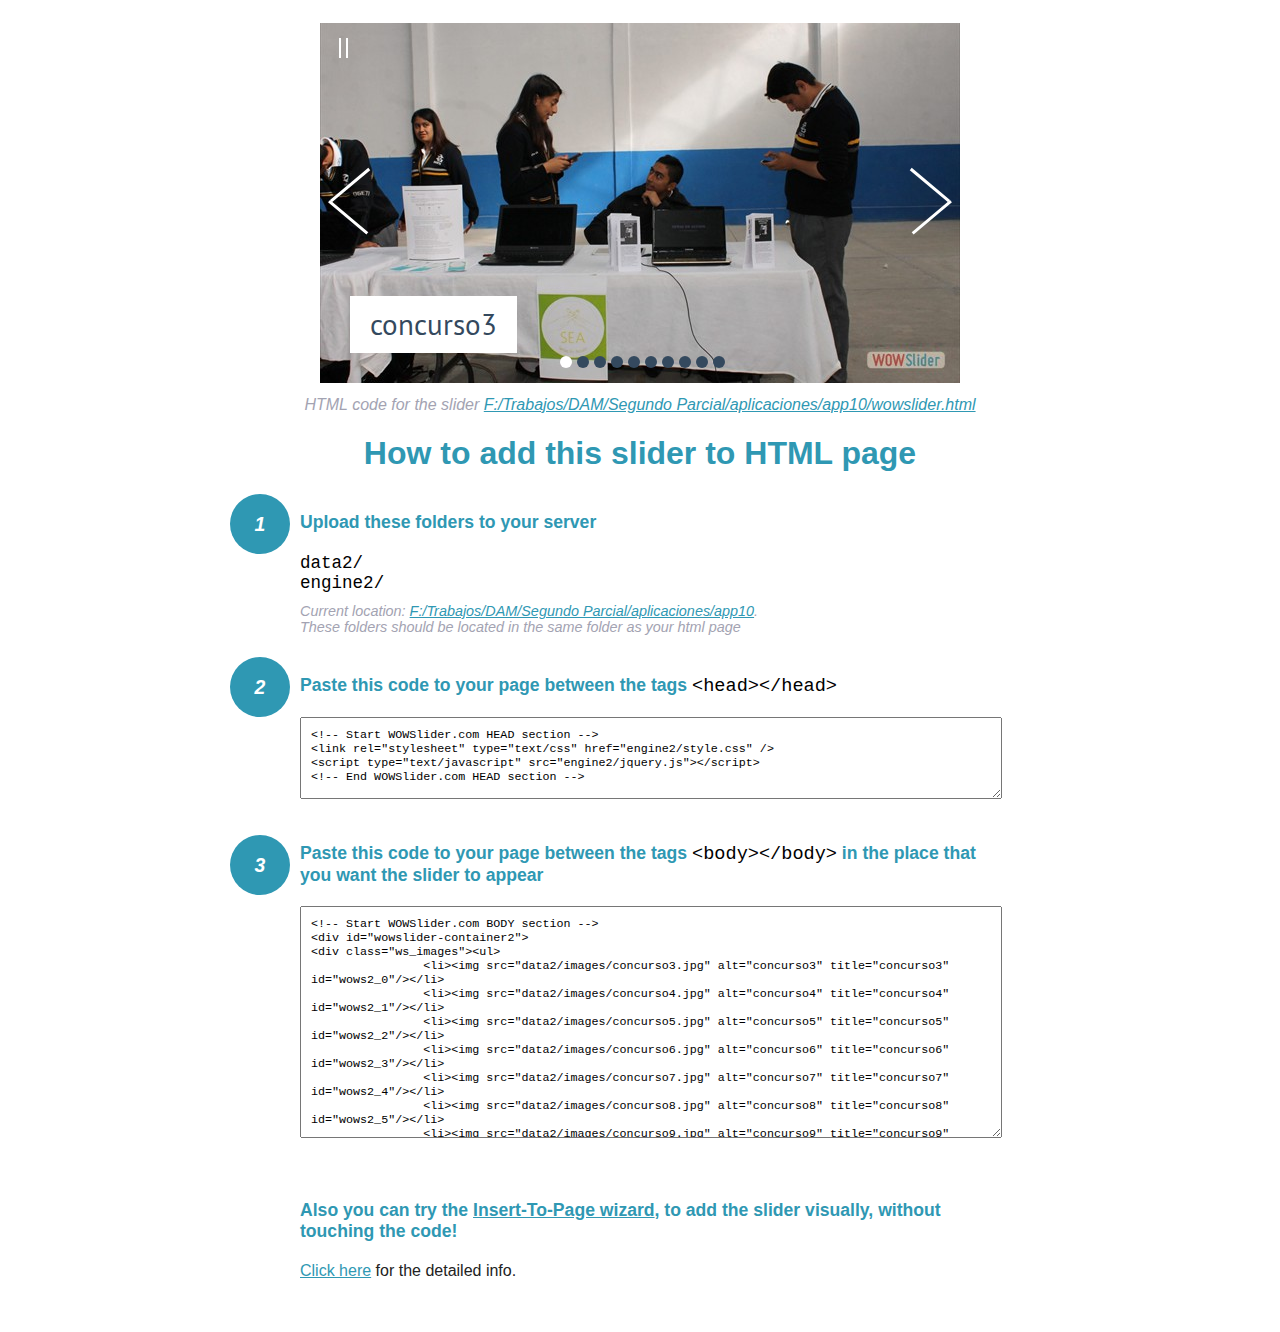
<file: wowslider-howto.html>
<!DOCTYPE html>
<html>
<head>
	<title>WOWSlider</title>
	<meta http-equiv="content-type" content="text/html; charset=utf-8" />
	<meta name="description" content="WOWSlider" />
	
	<!-- Start WOWSlider.com HEAD section --> <!-- add to the <head> of your page -->
	<link rel="stylesheet" type="text/css" href="engine2/style.css" />
	<script type="text/javascript" src="engine2/jquery.js"></script>
	<!-- End WOWSlider.com HEAD section -->


<style>
.instuction {
	font-family: sans-serif, Arial;
	display: block;
	margin: 0 auto;
	max-width: 820px;
	width: 100%;
	padding: 0 70px;
	color: #222;
	-webkit-box-sizing: border-box;
	-moz-box-sizing: border-box;
	box-sizing: border-box;
}
.instuction h1 img {
	max-width: 170px;
	vertical-align: middle;
	margin-bottom: 10px;
}
.instuction h1 {
	color: #2F98B3;
	text-align: center;
}
.instuction h2 {
	position: relative;
	font-size: 1.1em;
	color: #2F98B3;
	margin-bottom: 20px;
	margin-top: 40px;
}
.instuction h2 span.num {
	position: absolute;
	left: -70px;
	top: -18px;
	display: inline-block;
	vertical-align: middle;
	font-style: italic;
	font-size: 1.1em;
	width: 60px;
	height: 60px;
	line-height: 60px;
	text-align: center;
	background: #2F98B3;
	color: #fff;
	border-radius: 50%;
}
.instuction .mono {
	color: #000;
	font-family: monospace;
	font-size: 1.3em;
	font-weight: normal;
}
.instuction li.mono {
	font-size: 1.5em;
}

.instuction ul {
	font-size: 0.9em;
	margin-top: 0;
	padding-left: 0;
	list-style: none;
}
.instuction .note {
	color: #A3A3B2;
	font-style: italic;
	padding-top: 10px;
}
.instuction p.note {
	text-align: center;
	padding-top: 0;
	margin-top: 4px;
}
.instuction textarea {
	font-size: 0.9em;
	min-height: 60px;
	padding: 10px;
	margin: 0;
	overflow: auto;
	max-width: 100%;
	width: 100%;
}
.instuction a,
.instuction a:visited {
	color: #2F98B3;
}
</style>


</head>
<body style="margin:auto">

<br>

<!-- Start WOWSlider.com BODY section --> <!-- add to the <body> of your page -->
<div id="wowslider-container2">
<div class="ws_images"><ul>
		<li><img src="data2/images/concurso3.jpg" alt="concurso3" title="concurso3" id="wows2_0"/></li>
		<li><img src="data2/images/concurso4.jpg" alt="concurso4" title="concurso4" id="wows2_1"/></li>
		<li><img src="data2/images/concurso5.jpg" alt="concurso5" title="concurso5" id="wows2_2"/></li>
		<li><img src="data2/images/concurso6.jpg" alt="concurso6" title="concurso6" id="wows2_3"/></li>
		<li><img src="data2/images/concurso7.jpg" alt="concurso7" title="concurso7" id="wows2_4"/></li>
		<li><img src="data2/images/concurso8.jpg" alt="concurso8" title="concurso8" id="wows2_5"/></li>
		<li><img src="data2/images/concurso9.jpg" alt="concurso9" title="concurso9" id="wows2_6"/></li>
		<li><img src="data2/images/concurso10.jpg" alt="concurso10" title="concurso10" id="wows2_7"/></li>
		<li><a href="http://wowslider.com"><img src="data2/images/concurso1.jpg" alt="http://wowslider.com/" title="concurso1" id="wows2_8"/></a></li>
		<li><img src="data2/images/concurso2.jpg" alt="concurso2" title="concurso2" id="wows2_9"/></li>
	</ul></div>
	<div class="ws_bullets"><div>
		<a href="#" title="concurso3"><span><img src="data2/tooltips/concurso3.jpg" alt="concurso3"/>1</span></a>
		<a href="#" title="concurso4"><span><img src="data2/tooltips/concurso4.jpg" alt="concurso4"/>2</span></a>
		<a href="#" title="concurso5"><span><img src="data2/tooltips/concurso5.jpg" alt="concurso5"/>3</span></a>
		<a href="#" title="concurso6"><span><img src="data2/tooltips/concurso6.jpg" alt="concurso6"/>4</span></a>
		<a href="#" title="concurso7"><span><img src="data2/tooltips/concurso7.jpg" alt="concurso7"/>5</span></a>
		<a href="#" title="concurso8"><span><img src="data2/tooltips/concurso8.jpg" alt="concurso8"/>6</span></a>
		<a href="#" title="concurso9"><span><img src="data2/tooltips/concurso9.jpg" alt="concurso9"/>7</span></a>
		<a href="#" title="concurso10"><span><img src="data2/tooltips/concurso10.jpg" alt="concurso10"/>8</span></a>
		<a href="#" title="concurso1"><span><img src="data2/tooltips/concurso1.jpg" alt="concurso1"/>9</span></a>
		<a href="#" title="concurso2"><span><img src="data2/tooltips/concurso2.jpg" alt="concurso2"/>10</span></a>
	</div></div><div class="ws_script" style="position:absolute;left:-99%"><a href="http://wowslider.com">bootstrap carousel</a> by WOWSlider.com v8.7</div>
<div class="ws_shadow"></div>
</div>	
<script type="text/javascript" src="engine2/wowslider.js"></script>
<script type="text/javascript" src="engine2/script.js"></script>
<!-- End WOWSlider.com BODY section -->


<div class="instuction">
	<p class="note">HTML code for the slider <a href="file:///F:/Trabajos/DAM/Segundo Parcial/aplicaciones/app10/wowslider.html">F:/Trabajos/DAM/Segundo Parcial/aplicaciones/app10/wowslider.html</a></p>

	<h1>
		How to add this slider to HTML page
	</h1>

	<h2><span class="num">1</span> Upload these folders to your server</h2>
	<ul>
		<li class="mono">data2/</li>
		<li class="mono">engine2/</li>
		<li class="note">Current location: <a href="file:///F:/Trabajos/DAM/Segundo Parcial/aplicaciones/app10">F:/Trabajos/DAM/Segundo Parcial/aplicaciones/app10</a>. <br>These folders should be located in the same folder as your html page</li>
	</ul>

	<h2><span class="num">2</span> Paste this code to your page between the tags <span class="mono">&lt;head&gt;&lt;/head&gt;</span></h2>
	<textarea onclick="this.select()">&lt;!-- Start WOWSlider.com HEAD section --&gt;
&lt;link rel=&quot;stylesheet&quot; type=&quot;text/css&quot; href=&quot;engine2/style.css&quot; /&gt;
&lt;script type=&quot;text/javascript&quot; src=&quot;engine2/jquery.js&quot;&gt;&lt;/script&gt;
&lt;!-- End WOWSlider.com HEAD section --&gt;</textarea>


	<h2><span class="num" style="top: -8px;">3</span> Paste this code to your page between the tags <span class="mono">&lt;body&gt;&lt;/body&gt;</span> in the place that you want the slider to appear</h2>
	<textarea onclick="this.select()" rows="15">&lt;!-- Start WOWSlider.com BODY section --&gt;
&lt;div id=&quot;wowslider-container2&quot;&gt;
&lt;div class=&quot;ws_images&quot;&gt;&lt;ul&gt;
		&lt;li&gt;&lt;img src=&quot;data2/images/concurso3.jpg&quot; alt=&quot;concurso3&quot; title=&quot;concurso3&quot; id=&quot;wows2_0&quot;/&gt;&lt;/li&gt;
		&lt;li&gt;&lt;img src=&quot;data2/images/concurso4.jpg&quot; alt=&quot;concurso4&quot; title=&quot;concurso4&quot; id=&quot;wows2_1&quot;/&gt;&lt;/li&gt;
		&lt;li&gt;&lt;img src=&quot;data2/images/concurso5.jpg&quot; alt=&quot;concurso5&quot; title=&quot;concurso5&quot; id=&quot;wows2_2&quot;/&gt;&lt;/li&gt;
		&lt;li&gt;&lt;img src=&quot;data2/images/concurso6.jpg&quot; alt=&quot;concurso6&quot; title=&quot;concurso6&quot; id=&quot;wows2_3&quot;/&gt;&lt;/li&gt;
		&lt;li&gt;&lt;img src=&quot;data2/images/concurso7.jpg&quot; alt=&quot;concurso7&quot; title=&quot;concurso7&quot; id=&quot;wows2_4&quot;/&gt;&lt;/li&gt;
		&lt;li&gt;&lt;img src=&quot;data2/images/concurso8.jpg&quot; alt=&quot;concurso8&quot; title=&quot;concurso8&quot; id=&quot;wows2_5&quot;/&gt;&lt;/li&gt;
		&lt;li&gt;&lt;img src=&quot;data2/images/concurso9.jpg&quot; alt=&quot;concurso9&quot; title=&quot;concurso9&quot; id=&quot;wows2_6&quot;/&gt;&lt;/li&gt;
		&lt;li&gt;&lt;img src=&quot;data2/images/concurso10.jpg&quot; alt=&quot;concurso10&quot; title=&quot;concurso10&quot; id=&quot;wows2_7&quot;/&gt;&lt;/li&gt;
		&lt;li&gt;&lt;a href=&quot;http://wowslider.com&quot;&gt;&lt;img src=&quot;data2/images/concurso1.jpg&quot; alt=&quot;http://wowslider.com/&quot; title=&quot;concurso1&quot; id=&quot;wows2_8&quot;/&gt;&lt;/a&gt;&lt;/li&gt;
		&lt;li&gt;&lt;img src=&quot;data2/images/concurso2.jpg&quot; alt=&quot;concurso2&quot; title=&quot;concurso2&quot; id=&quot;wows2_9&quot;/&gt;&lt;/li&gt;
	&lt;/ul&gt;&lt;/div&gt;
	&lt;div class=&quot;ws_bullets&quot;&gt;&lt;div&gt;
		&lt;a href=&quot;#&quot; title=&quot;concurso3&quot;&gt;&lt;span&gt;&lt;img src=&quot;data2/tooltips/concurso3.jpg&quot; alt=&quot;concurso3&quot;/&gt;1&lt;/span&gt;&lt;/a&gt;
		&lt;a href=&quot;#&quot; title=&quot;concurso4&quot;&gt;&lt;span&gt;&lt;img src=&quot;data2/tooltips/concurso4.jpg&quot; alt=&quot;concurso4&quot;/&gt;2&lt;/span&gt;&lt;/a&gt;
		&lt;a href=&quot;#&quot; title=&quot;concurso5&quot;&gt;&lt;span&gt;&lt;img src=&quot;data2/tooltips/concurso5.jpg&quot; alt=&quot;concurso5&quot;/&gt;3&lt;/span&gt;&lt;/a&gt;
		&lt;a href=&quot;#&quot; title=&quot;concurso6&quot;&gt;&lt;span&gt;&lt;img src=&quot;data2/tooltips/concurso6.jpg&quot; alt=&quot;concurso6&quot;/&gt;4&lt;/span&gt;&lt;/a&gt;
		&lt;a href=&quot;#&quot; title=&quot;concurso7&quot;&gt;&lt;span&gt;&lt;img src=&quot;data2/tooltips/concurso7.jpg&quot; alt=&quot;concurso7&quot;/&gt;5&lt;/span&gt;&lt;/a&gt;
		&lt;a href=&quot;#&quot; title=&quot;concurso8&quot;&gt;&lt;span&gt;&lt;img src=&quot;data2/tooltips/concurso8.jpg&quot; alt=&quot;concurso8&quot;/&gt;6&lt;/span&gt;&lt;/a&gt;
		&lt;a href=&quot;#&quot; title=&quot;concurso9&quot;&gt;&lt;span&gt;&lt;img src=&quot;data2/tooltips/concurso9.jpg&quot; alt=&quot;concurso9&quot;/&gt;7&lt;/span&gt;&lt;/a&gt;
		&lt;a href=&quot;#&quot; title=&quot;concurso10&quot;&gt;&lt;span&gt;&lt;img src=&quot;data2/tooltips/concurso10.jpg&quot; alt=&quot;concurso10&quot;/&gt;8&lt;/span&gt;&lt;/a&gt;
		&lt;a href=&quot;#&quot; title=&quot;concurso1&quot;&gt;&lt;span&gt;&lt;img src=&quot;data2/tooltips/concurso1.jpg&quot; alt=&quot;concurso1&quot;/&gt;9&lt;/span&gt;&lt;/a&gt;
		&lt;a href=&quot;#&quot; title=&quot;concurso2&quot;&gt;&lt;span&gt;&lt;img src=&quot;data2/tooltips/concurso2.jpg&quot; alt=&quot;concurso2&quot;/&gt;10&lt;/span&gt;&lt;/a&gt;
	&lt;/div&gt;&lt;/div&gt;&lt;div class=&quot;ws_script&quot; style=&quot;position:absolute;left:-99%&quot;&gt;&lt;a href=&quot;http://wowslider.com&quot;&gt;bootstrap carousel&lt;/a&gt; by WOWSlider.com v8.7&lt;/div&gt;
&lt;div class=&quot;ws_shadow&quot;&gt;&lt;/div&gt;
&lt;/div&gt;	
&lt;script type=&quot;text/javascript&quot; src=&quot;engine2/wowslider.js&quot;&gt;&lt;/script&gt;
&lt;script type=&quot;text/javascript&quot; src=&quot;engine2/script.js&quot;&gt;&lt;/script&gt;
&lt;!-- End WOWSlider.com BODY section --&gt;</textarea>

<br><br>
<h2>Also you can try the <a href="http://wowslider.com/help/add-wowslider-to-page-2.html" target="_blank">Insert-To-Page wizard</a>, to add the slider visually, without touching the code!</h2>
<p>
	<a href="http://wowslider.com/help/add-wowslider-to-page-2.html" target="_blank">Click here</a> for the detailed info.
</p>
</div>

<br><br>
</body>
</html>
</file>
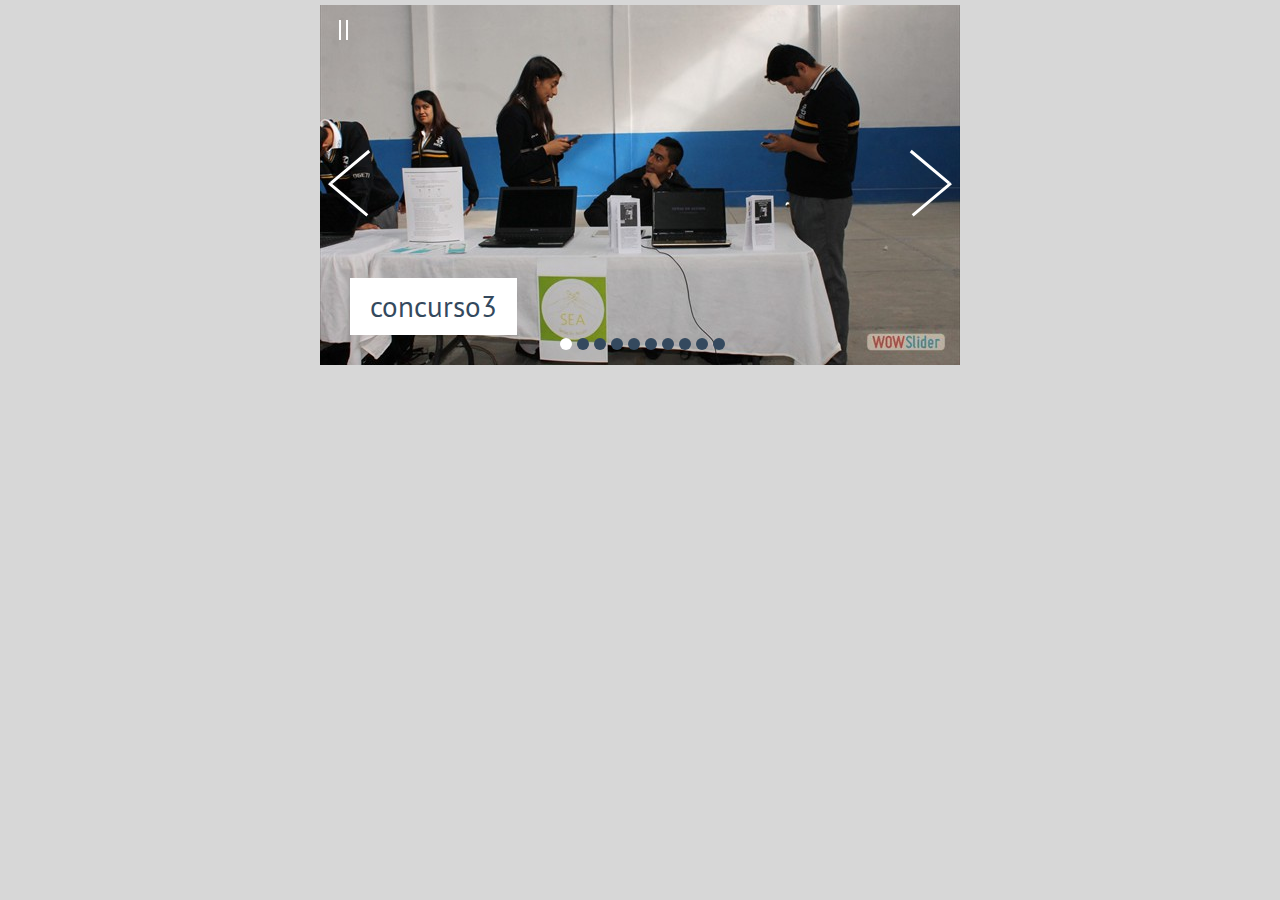
<file: wowslider.html>
<!DOCTYPE html>
<html>
<head>
	<title>Bootstrap carousel</title>
	<meta http-equiv="content-type" content="text/html; charset=utf-8" />
	<meta name="description" content="Made with WOW Slider - Create beautiful, responsive image sliders in a few clicks. Awesome skins and animations. Bootstrap carousel" />
	
	<!-- Start WOWSlider.com HEAD section --> <!-- add to the <head> of your page -->
	<link rel="stylesheet" type="text/css" href="engine2/style.css" />
	<script type="text/javascript" src="engine2/jquery.js"></script>
	<!-- End WOWSlider.com HEAD section -->

</head>
<body style="background-color:#d7d7d7;margin:auto">
	
	<!-- Start WOWSlider.com BODY section --> <!-- add to the <body> of your page -->
	<div id="wowslider-container2">
	<div class="ws_images"><ul>
		<li><img src="data2/images/concurso3.jpg" alt="concurso3" title="concurso3" id="wows2_0"/></li>
		<li><img src="data2/images/concurso4.jpg" alt="concurso4" title="concurso4" id="wows2_1"/></li>
		<li><img src="data2/images/concurso5.jpg" alt="concurso5" title="concurso5" id="wows2_2"/></li>
		<li><img src="data2/images/concurso6.jpg" alt="concurso6" title="concurso6" id="wows2_3"/></li>
		<li><img src="data2/images/concurso7.jpg" alt="concurso7" title="concurso7" id="wows2_4"/></li>
		<li><img src="data2/images/concurso8.jpg" alt="concurso8" title="concurso8" id="wows2_5"/></li>
		<li><img src="data2/images/concurso9.jpg" alt="concurso9" title="concurso9" id="wows2_6"/></li>
		<li><img src="data2/images/concurso10.jpg" alt="concurso10" title="concurso10" id="wows2_7"/></li>
		<li><a href="http://wowslider.com"><img src="data2/images/concurso1.jpg" alt="http://wowslider.com/" title="concurso1" id="wows2_8"/></a></li>
		<li><img src="data2/images/concurso2.jpg" alt="concurso2" title="concurso2" id="wows2_9"/></li>
	</ul></div>
	<div class="ws_bullets"><div>
		<a href="#" title="concurso3"><span><img src="data2/tooltips/concurso3.jpg" alt="concurso3"/>1</span></a>
		<a href="#" title="concurso4"><span><img src="data2/tooltips/concurso4.jpg" alt="concurso4"/>2</span></a>
		<a href="#" title="concurso5"><span><img src="data2/tooltips/concurso5.jpg" alt="concurso5"/>3</span></a>
		<a href="#" title="concurso6"><span><img src="data2/tooltips/concurso6.jpg" alt="concurso6"/>4</span></a>
		<a href="#" title="concurso7"><span><img src="data2/tooltips/concurso7.jpg" alt="concurso7"/>5</span></a>
		<a href="#" title="concurso8"><span><img src="data2/tooltips/concurso8.jpg" alt="concurso8"/>6</span></a>
		<a href="#" title="concurso9"><span><img src="data2/tooltips/concurso9.jpg" alt="concurso9"/>7</span></a>
		<a href="#" title="concurso10"><span><img src="data2/tooltips/concurso10.jpg" alt="concurso10"/>8</span></a>
		<a href="#" title="concurso1"><span><img src="data2/tooltips/concurso1.jpg" alt="concurso1"/>9</span></a>
		<a href="#" title="concurso2"><span><img src="data2/tooltips/concurso2.jpg" alt="concurso2"/>10</span></a>
	</div></div><div class="ws_script" style="position:absolute;left:-99%"><a href="http://wowslider.com">bootstrap carousel</a> by WOWSlider.com v8.7</div>
	<div class="ws_shadow"></div>
	</div>	
	<script type="text/javascript" src="engine2/wowslider.js"></script>
	<script type="text/javascript" src="engine2/script.js"></script>
	<!-- End WOWSlider.com BODY section -->

</body>
</html>
</file>
<file: engine2/style.css>
/*
 *	generated by WOW Slider 8.7
 *	template Stream
 */
@import url(https://fonts.googleapis.com/css?family=PT+Sans&subset=latin,latin-ext);
#wowslider-container2 { 
	display: table;
	zoom: 1; 
	position: relative;
	width: 100%;
	max-width: 640px;
	max-height:360px;
	margin:5px auto 12.5px;
	z-index:90;
	text-align:left; /* reset align=center */
	font-size: 10px;
	text-shadow: none; /* fix some user styles */

	/* reset box-sizing (to boostrap friendly) */
	-webkit-box-sizing: content-box;
	-moz-box-sizing: content-box;
	box-sizing: content-box; 
}
* html #wowslider-container2{ width:640px }
#wowslider-container2 .ws_images ul{
	position:relative;
	width: 10000%; 
	height:100%;
	left:0;
	list-style:none;
	margin:0;
	padding:0;
	border-spacing:0;
	overflow: visible;
	/*table-layout:fixed;*/
}
#wowslider-container2 .ws_images ul li{
	position: relative;
	width:1%;
	height:100%;
	line-height:0; /*opera*/
	overflow: hidden;
	float:left;
	/*font-size:0;*/
	padding:0 0 0 0 !important;
	margin:0 0 0 0 !important;
}

#wowslider-container2 .ws_images{
	position: relative;
	left:0;
	top:0;
	height:100%;
	max-height:360px;
	max-width: 640px;
	vertical-align: top;
	border:none;
	overflow: hidden;
}
#wowslider-container2 .ws_images ul a{
	width:100%;
	height:100%;
	max-height:360px;
	display:block;
	color:transparent;
}
#wowslider-container2 img{
	max-width: none !important;
}
#wowslider-container2 .ws_images .ws_list img,
#wowslider-container2 .ws_images > div > img{
	width:100%;
	border:none 0;
	max-width: none;
	padding:0;
	margin:0;
}
#wowslider-container2 .ws_images > div > img {
	max-height:360px;
}

#wowslider-container2 .ws_images iframe {
	position: absolute;
	z-index: -1;
}

#wowslider-container2 .ws-title > div {
	display: inline-block !important;
}

#wowslider-container2 a{ 
	text-decoration: none; 
	outline: none; 
	border: none; 
}

#wowslider-container2  .ws_bullets { 
	float: left;
	position:absolute;
	z-index:70;
}
#wowslider-container2  .ws_bullets div{
	position:relative;
	float:left;
	font-size: 0px;
}
/* compatibility with Joomla styles */
#wowslider-container2  .ws_bullets a {
	line-height: 0;
}

#wowslider-container2  .ws_script{
	display:none;
}
#wowslider-container2 sound, 
#wowslider-container2 object{
	position:absolute;
}

/* prevent some of users reset styles */
#wowslider-container2 .ws_effect {
	position: static;
	width: 100%;
	height: 100%;
}

#wowslider-container2 .ws_photoItem {
	border: 2em solid #fff;
	margin-left: -2em;
	margin-top: -2em;
}
#wowslider-container2 .ws_cube_side {
	background: #A6A5A9;
}


#wowslider-container2.ws_gestures {
	cursor: -webkit-grab;
	cursor: -moz-grab;
	cursor: url("[data-uri]"), move;
}
#wowslider-container2.ws_gestures.ws_grabbing {
	cursor: -webkit-grabbing;
	cursor: -moz-grabbing;
	cursor: url("[data-uri]"), move;
}

/* hide controls when video start play */
#wowslider-container2.ws_video_playing .ws_bullets,
#wowslider-container2.ws_video_playing .ws_fullscreen,
#wowslider-container2.ws_video_playing .ws_next,
#wowslider-container2.ws_video_playing .ws_prev {
	display: none;
}


/* youtube/vimeo buttons */
#wowslider-container2 .ws_video_btn {
	position: absolute;
	display: none;
	cursor: pointer;
	top: 0;
	left: 0;
	width: 100%;
	height: 100%;
	z-index: 55;
}
#wowslider-container2 .ws_video_btn.ws_youtube,
#wowslider-container2 .ws_video_btn.ws_vimeo {
	display: block;
}
#wowslider-container2 .ws_video_btn div {
	position: absolute;
	background-image: url(./playvideo.png);
	background-size: 200%;
	top: 50%;
	left: 50%;
	width: 7em;
	height: 5em;
	margin-left: -3.5em;
	margin-top: -2.5em;
}
#wowslider-container2 .ws_video_btn.ws_youtube div {
	background-position: 0 0;
}
#wowslider-container2 .ws_video_btn.ws_youtube:hover div {
	background-position: 100% 0;
}
#wowslider-container2 .ws_video_btn.ws_vimeo div {
	background-position: 0 100%;
}
#wowslider-container2 .ws_video_btn.ws_vimeo:hover div {
	background-position: 100% 100%;
}

#wowslider-container2 .ws_playpause.ws_hide {
	display: none !important;
}
#wowslider-container2  .ws_bullets { 
	padding: 15px 0; 
}
#wowslider-container2 .ws_bullets a { 
	width:12px;
	height:12px;
	border-radius: 50%;
	background: #34495E;
	float: left; 
	text-indent: -4000px; 
	position:relative;
	margin-left:5px;
	color:transparent;
}
#wowslider-container2 .ws_bullets a.ws_selbull{
	background: #ffffff;
	color:#ffffff;
}
#wowslider-container2 a.ws_next, #wowslider-container2 a.ws_prev {
	position: absolute;
	top: 50%;
	height: 7em;
	margin-top: -3.5em;
	width: 5em;
	z-index: 60;
}
#wowslider-container2 a.ws_next{
	right:0;
}

#wowslider-container2 a.ws_next span i:after,
#wowslider-container2 a.ws_next span b:after,
#wowslider-container2 a.ws_next span i:before,
#wowslider-container2 a.ws_next span b:before,
#wowslider-container2 a.ws_prev span i:after,
#wowslider-container2 a.ws_prev span b:after,
#wowslider-container2 a.ws_prev span i:before,
#wowslider-container2 a.ws_prev span b:before{
	content: '';
	position: absolute;
	width: 100%;
	height: .3em;
	background: #ffffff;
	top: 3.2em;
	-webkit-transition: .3s all ease-in-out;
	transition: .3s all ease-in-out;

	/* Fix  */
	-webkit-backface-visibility: hidden;
	backface-visibility: hidden;
	outline: 1px solid transparent;
}
#wowslider-container2 a.ws_next span b:after,
#wowslider-container2 a.ws_next span b:before,
#wowslider-container2 a.ws_prev span b:after,
#wowslider-container2 a.ws_prev span b:before{
	background: #34495E;
	width: 0;
}
#wowslider-container2 a.ws_next span i:after,
#wowslider-container2 a.ws_next span b:after,
#wowslider-container2 a.ws_prev span i:after,
#wowslider-container2 a.ws_prev span b:after{
	-webkit-transform: rotate(40deg);
	-ms-transform: rotate(40deg);
	transform: rotate(40deg);
}
#wowslider-container2 a.ws_next span i:before,
#wowslider-container2 a.ws_next span b:before,
#wowslider-container2 a.ws_prev span i:before,
#wowslider-container2 a.ws_prev span b:before{
	-webkit-transform: rotate(-40deg);
	-ms-transform: rotate(-40deg);
	transform: rotate(-40deg);
}

#wowslider-container2 a.ws_prev span i:after,
#wowslider-container2 a.ws_prev span i:before,
#wowslider-container2 a.ws_prev span b:after,
#wowslider-container2 a.ws_prev span b:before{
	-webkit-transform-origin: 0 0;
	-ms-transform-origin: 0 0;
	transform-origin: 0 0;
	left: 1em;
}
#wowslider-container2 a.ws_next span i:after,
#wowslider-container2 a.ws_next span i:before,
#wowslider-container2 a.ws_next span b:after,
#wowslider-container2 a.ws_next span b:before{
	-webkit-transform-origin: 100% 0;
	-ms-transform-origin: 100% 0;
	transform-origin: 100% 0;
	right: 1em;
}

#wowslider-container2 a.ws_next:hover span i:before,
#wowslider-container2 a.ws_next:hover span b:before,
#wowslider-container2 a.ws_prev:hover span i:before,
#wowslider-container2 a.ws_prev:hover span b:before{
	-webkit-transform: rotate(-30deg);
	-ms-transform: rotate(-30deg);
	transform: rotate(-30deg);
}
#wowslider-container2 a.ws_next:hover span i:after,
#wowslider-container2 a.ws_next:hover span b:after,
#wowslider-container2 a.ws_prev:hover span i:after,
#wowslider-container2 a.ws_prev:hover span b:after{
	-webkit-transform: rotate(30deg);
	-ms-transform: rotate(30deg);
	transform: rotate(30deg);
}
#wowslider-container2 a.ws_prev:hover span b:after,
#wowslider-container2 a.ws_prev:hover span b:before,
#wowslider-container2 a.ws_next:hover span b:after,
#wowslider-container2 a.ws_next:hover span b:before{
	width:100%;
}

/*playpause*/
#wowslider-container2 .ws_playpause {
    position: absolute;
    width: 3em;
    height: 2em;
    top: 1.5em;
    left: 0.5em;
    z-index: 59;
}

#wowslider-container2 .ws_pause span i, #wowslider-container2 .ws_pause span b{
	position: absolute;
  	width: 0.2em;
  	height: 2em;
  	background: #ffffff;
	-webkit-transition: background 300ms ease-in-out;
	transition: background 300ms ease-in-out;
}

#wowslider-container2 .ws_pause span i{
	left: 1.4em;
}

#wowslider-container2 .ws_pause span b{
	left: 2.1em;
}


#wowslider-container2 .ws_play span{
	border: solid transparent;
	position: absolute;
  	pointer-events: none;
	border-left-color: #ffffff;
	border-width: 10px;
	top: 0;
	left: 1.4em;
	-webkit-transition:  border-left-color 300ms ease-in-out;
	transition:  border-left-color 300ms ease-in-out;
}

#wowslider-container2 .ws_pause:hover span i, #wowslider-container2 .ws_pause:hover span b{
	background: #34495E;
}
#wowslider-container2 .ws_play:hover span{
	border-left-color: #34495E;
}
/* bottom center */
#wowslider-container2  .ws_bullets {
    bottom: 0px;
	left:50%;
}
#wowslider-container2  .ws_bullets div{
	left:-50%;
}
#wowslider-container2 .ws_bulframe span {
	visibility: visible;
	opacity: 1;
	position: absolute;
	width: 0;
	height: 0;
	border-left: 5px solid transparent;
	border-right: 5px solid transparent;
	border-top: 5px solid #ffffff;
	bottom: -5px;
	margin-left: -5px;
	left: 50%;
}#wowslider-container2 .ws-title{
	position: absolute;
	font: 1.8em 'PT Sans', sans-serif;	
	margin-right:10em;
	z-index: 50;
    color: #34495E;
	background: none;
	padding: 30px;
	bottom: 0px;
	top: auto;
	opacity: 1;
}
#wowslider-container2 .ws-title div,#wowslider-container2 .ws-title span{
	display:inline-block;
	background-color:#ffffff;
}
#wowslider-container2 .ws-title div{
	display:block;
	margin-top:0.5em;
	font-size: 0.8em;
	line-height: 1.15em;
	padding: 5px 20px;
}
#wowslider-container2 .ws-title span{
	font-size: 1.6em;
	padding: 10px 20px;
}#wowslider-container2 .ws_images > ul{
	animation: wsBasic 40s infinite;
	-moz-animation: wsBasic 40s infinite;
	-webkit-animation: wsBasic 40s infinite;
}
@keyframes wsBasic{0%{left:-0%} 5%{left:-0%} 10%{left:-100%} 15%{left:-100%} 20%{left:-200%} 25%{left:-200%} 30%{left:-300%} 35%{left:-300%} 40%{left:-400%} 45%{left:-400%} 50%{left:-500%} 55%{left:-500%} 60%{left:-600%} 65%{left:-600%} 70%{left:-700%} 75%{left:-700%} 80%{left:-800%} 85%{left:-800%} 90%{left:-900%} 95%{left:-900%} }
@-moz-keyframes wsBasic{0%{left:-0%} 5%{left:-0%} 10%{left:-100%} 15%{left:-100%} 20%{left:-200%} 25%{left:-200%} 30%{left:-300%} 35%{left:-300%} 40%{left:-400%} 45%{left:-400%} 50%{left:-500%} 55%{left:-500%} 60%{left:-600%} 65%{left:-600%} 70%{left:-700%} 75%{left:-700%} 80%{left:-800%} 85%{left:-800%} 90%{left:-900%} 95%{left:-900%} }
@-webkit-keyframes wsBasic{0%{left:-0%} 5%{left:-0%} 10%{left:-100%} 15%{left:-100%} 20%{left:-200%} 25%{left:-200%} 30%{left:-300%} 35%{left:-300%} 40%{left:-400%} 45%{left:-400%} 50%{left:-500%} 55%{left:-500%} 60%{left:-600%} 65%{left:-600%} 70%{left:-700%} 75%{left:-700%} 80%{left:-800%} 85%{left:-800%} 90%{left:-900%} 95%{left:-900%} }


* html #wowslider-container2 .ws_shadow{/*ie6*/
	background:none;
	filter:progid:DXImageTransform.Microsoft.AlphaImageLoader( src='engine2//bg.png', sizingMethod='scale');
}
*+html #wowslider-container2 .ws_shadow{/*ie7*/
	background:none;
	filter:progid:DXImageTransform.Microsoft.AlphaImageLoader( src='engine2//bg.png', sizingMethod='scale');
}
#wowslider-container2 .ws_bullets  a img{
	text-indent:0;
	display:block;
	bottom:15px;
	left:-43px;
	visibility:hidden;
	position:absolute;
    border: 5px solid #FFFFFF;
	max-width:none;
}
#wowslider-container2 .ws_bullets a:hover img{
	visibility:visible;
}

#wowslider-container2 .ws_bulframe div div{
	height:48px;
	overflow:visible;
	position:relative;
}
#wowslider-container2 .ws_bulframe div {
	left:0;
	overflow:hidden;
	position:relative;
	width:85px;
	background-color:#FFFFFF;
}
#wowslider-container2  .ws_bullets .ws_bulframe{
	display:none;
	bottom:18px;
	margin-left:6px;
	overflow:visible;
	position:absolute;
	cursor:pointer;
    border: 0px solid #FFFFFF;
}#wowslider-container2 .ws_bulframe div div{
	height: auto;
}

@media all and (max-width:760px) {
	#wowslider-container2 .ws_fullscreen {
		display: block;
	}
}
@media all and (max-width:400px){
	#wowslider-container2 .ws_controls,
	#wowslider-container2 .ws_bullets,
	#wowslider-container2 .ws_thumbs{
		display: none
	}
}
</file>
